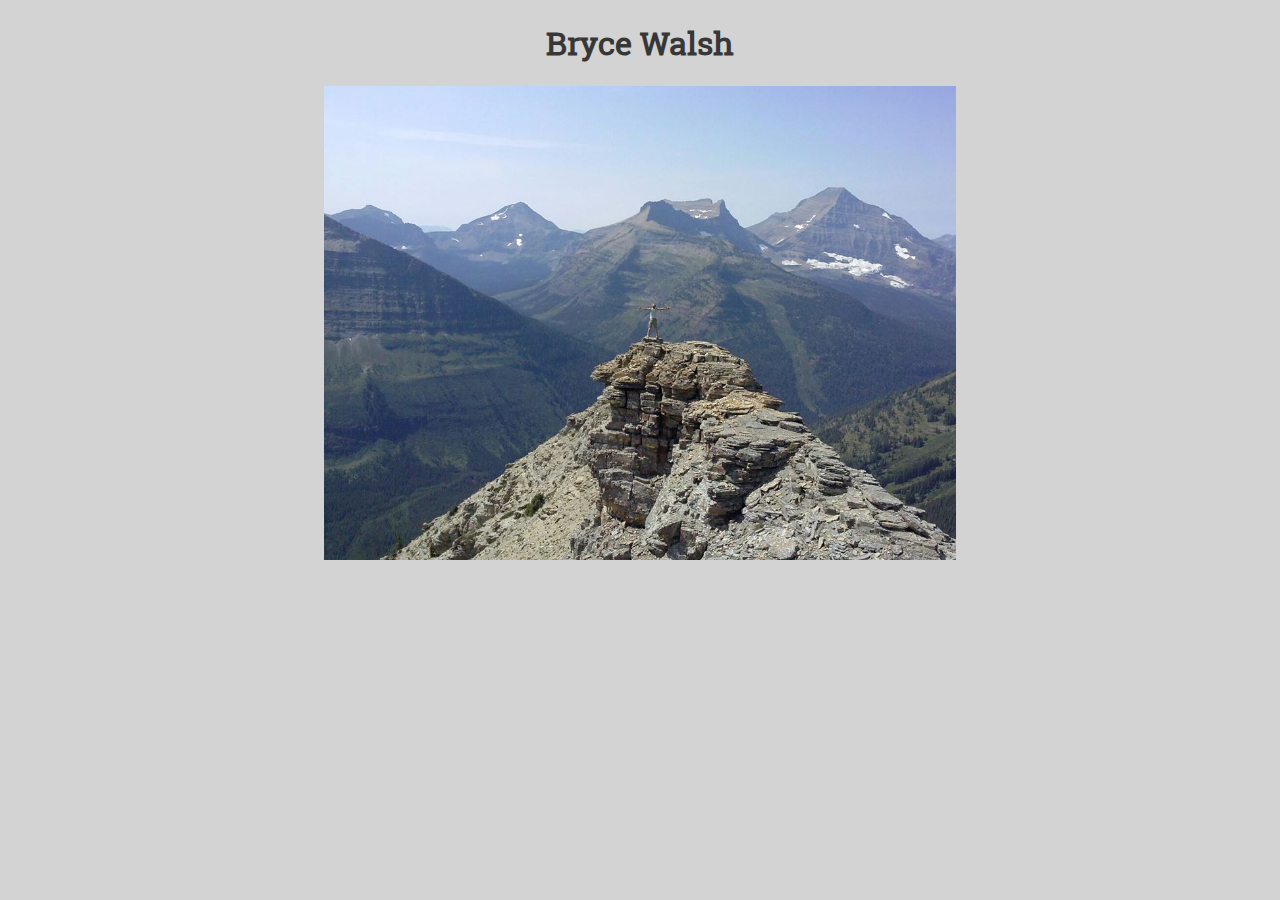
<file: index.html>
<!DOCTYPE html>
<html>
	<head>
		<title>Bryce Walsh</title>
		<meta charset="utf-8">
		<link href="style.css" rel = "stylesheet"/>
	</head>
	<body>	
		<h1>Bryce Walsh</h1>
		<img class="resize" src="bryce_mountains.jpg" alt="Bryce in the mountains">
<!-- 		<div class="center">	
				<br>
				<a href="https://bryce-walsh.github.io/bio.html">Bio</a>
				<a href="https://bryce-walsh.github.io/resume.html">Resume</a>
		</div> -->
	</body>
</html>
</file>
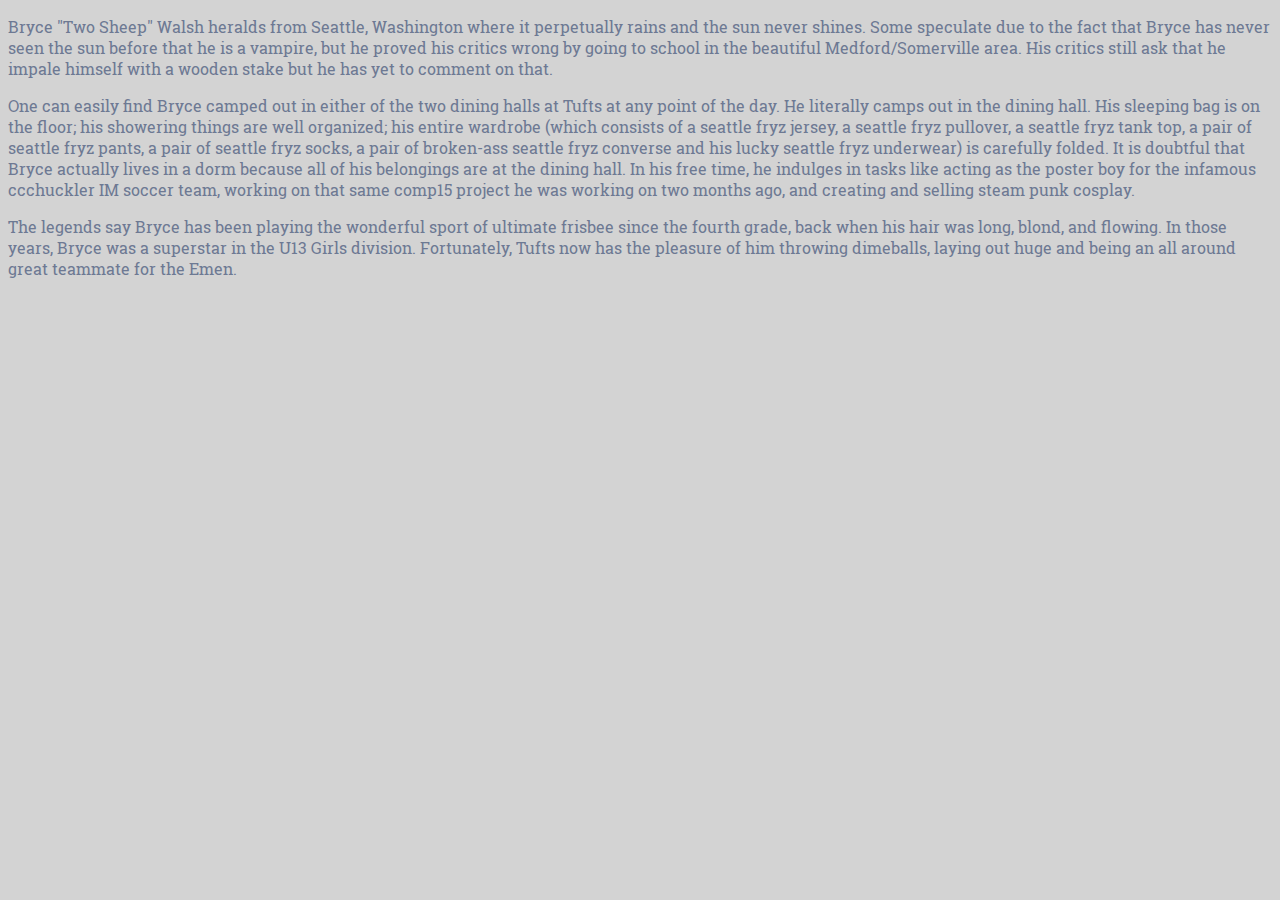
<file: bio.html>
<!DOCTYPE html>
<html>
	<head>
			<meta charset="utf-8">
			<title>Bryce Walsh Bio</title>
			<link href="style.css" rel = "stylesheet"/>
	</head>
	<body>
			<p>Bryce "Two Sheep" Walsh heralds from 
			Seattle, Washington where it perpetually 
			rains and the sun never shines. Some speculate 
			due to the fact that Bryce has never seen the 
			sun before that he is a vampire, but he proved 
			his critics wrong by going to school in the 
			beautiful Medford/Somerville area.  His critics 
			still ask that he impale himself with a wooden 
			stake but he has yet to comment on that.</p>

			<p>One can easily find Bryce camped out in either of the two dining halls at Tufts at any point of the day. He literally camps out in the dining hall. His sleeping bag is on the floor; his showering things are well organized; his entire wardrobe (which consists of a seattle fryz jersey, a seattle fryz pullover, a seattle fryz tank top, a pair of seattle fryz pants, a pair of seattle fryz socks, a pair of broken-ass seattle fryz converse and his lucky seattle fryz underwear) is carefully folded. It is doubtful that Bryce actually lives in a dorm because all of his belongings are at the dining hall. In his free time, he indulges in tasks like acting as the poster boy for the infamous ccchuckler IM soccer team, working on that same comp15 project he was working on two months ago, and creating and selling steam punk cosplay.</p>

			<p>The legends say Bryce has been playing the wonderful sport of ultimate frisbee since the fourth grade, back when his hair was long, blond, and flowing. In those years, Bryce was a superstar in the U13 Girls division. Fortunately, Tufts now has the pleasure of him throwing dimeballs, laying out huge and being an all around great teammate for the Emen. </p>
	</body>
</html>
</file>
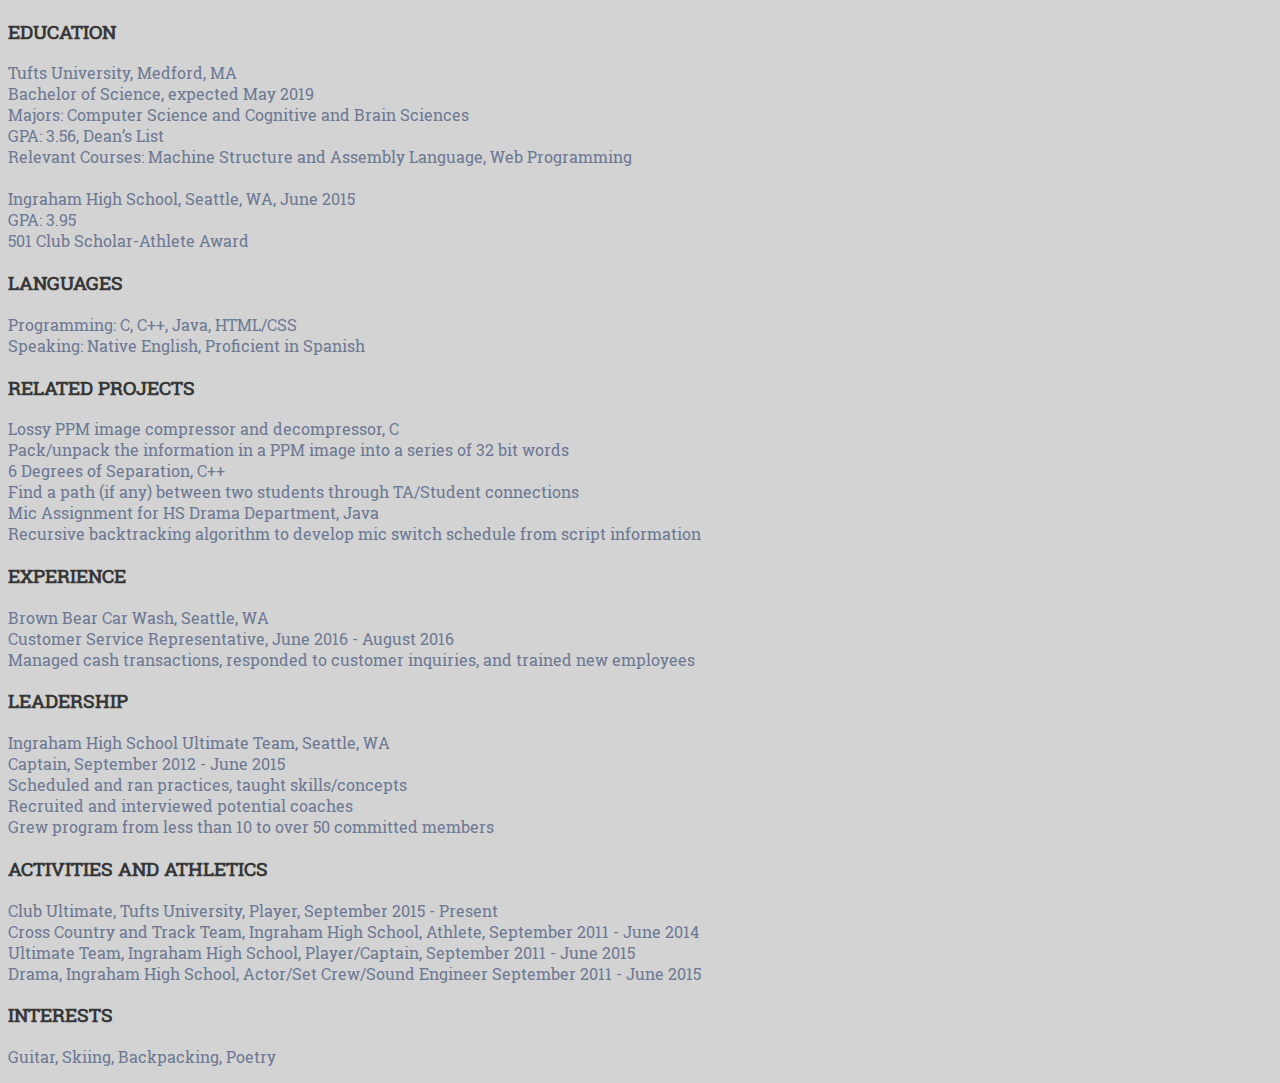
<file: resume.html>
<!DOCTYPE html>
<html>
	<head>
		<meta charset="utf-8">
		<title>Bryce Walsh Resume</title>
		<link href="style.css" rel = "stylesheet"/>	
	</head>
	<body>
		<h3>EDUCATION</h3>
		<p>
			Tufts University, Medford, MA
			<br>Bachelor of Science, expected May 2019 
			<br>Majors: Computer Science and Cognitive and Brain Sciences
			<br>GPA: 3.56, Dean’s List
			<br>Relevant Courses: Machine Structure and Assembly Language, Web Programming
			<br>
			<br>Ingraham High School, Seattle, WA, June 2015
			<br>GPA:  3.95
			<br>501 Club Scholar-Athlete Award
		</p>	
		<h3>LANGUAGES</h3>
		<p>
			Programming: C, C++, Java, HTML/CSS
			<br>Speaking: Native English, Proficient in Spanish
		</p> 

		<h3>RELATED PROJECTS</h3>
		<p>
			Lossy PPM image compressor and decompressor, C
			<br>Pack/unpack the information in a PPM image into a series of 32 bit words
			<br>6 Degrees of Separation, C++
			<br>Find a path (if any) between two students through TA/Student connections
			<br>Mic Assignment for HS Drama Department, Java
			<br>Recursive backtracking algorithm to develop mic switch schedule from script information 
		</p>
		<h3>EXPERIENCE</h3>
		<p>
			Brown Bear Car Wash, Seattle, WA
			<br>Customer Service Representative, June 2016 - August 2016
			<br>Managed cash transactions, responded to customer inquiries, and trained new employees
		</p>
		<h3>LEADERSHIP</h3>
		<p>
			Ingraham High School Ultimate Team, Seattle, WA
			<br>Captain, September 2012 - June 2015
			<br>Scheduled and ran practices, taught skills/concepts
			<br>Recruited and interviewed potential coaches
			<br>Grew program from less than 10 to over 50 committed members
		</p>
		<h3>ACTIVITIES AND ATHLETICS</h3>
		<p>
			Club Ultimate, Tufts University, Player, September 2015 - Present
			<br>Cross Country and Track Team, Ingraham High School, Athlete, September 2011 - June 2014
			<br>Ultimate Team, Ingraham High School, Player/Captain, September 2011 - June 2015
			<br>Drama, Ingraham High School, Actor/Set Crew/Sound Engineer September 2011 - June 2015
		</p>
		<h3>INTERESTS</h3>
		<p>	
			Guitar, Skiing, Backpacking, Poetry
		 </p>
	</body>
</html>
</file>
<file: style.css>
@font-face {
    font-family: RobotoSlab;
    src: url(RobotoSlab-Regular.ttf);
}

body {
	background-color: lightgrey;
}

h1 { 
	color: #373737;
	text-align: center;
	font-family: "RobotoSlab", Sans-serif;
 }

h3 {
	color: #373737;
	font-family: "RobotoSlab", Sans-serif;
}

p {
	color: #6D7993;
	font-family: "RobotoSlab", Sans-serif;
}

.center {
	text-align: center;
	display: block;
	margin: auto;
	width: 300px;
	border: thick;
}

a {
	font-size: 20px;
	font-family: "RobotoSlab", Sans-serif;
	text-decoration: none;
}

a:link {
	color: #373737;
}

a:visited {
	color: #6D7993;
}

img.resize {
	display: block;
	margin: auto;
	max-width: 50%;
	max-height: 50%;
}
</file>
